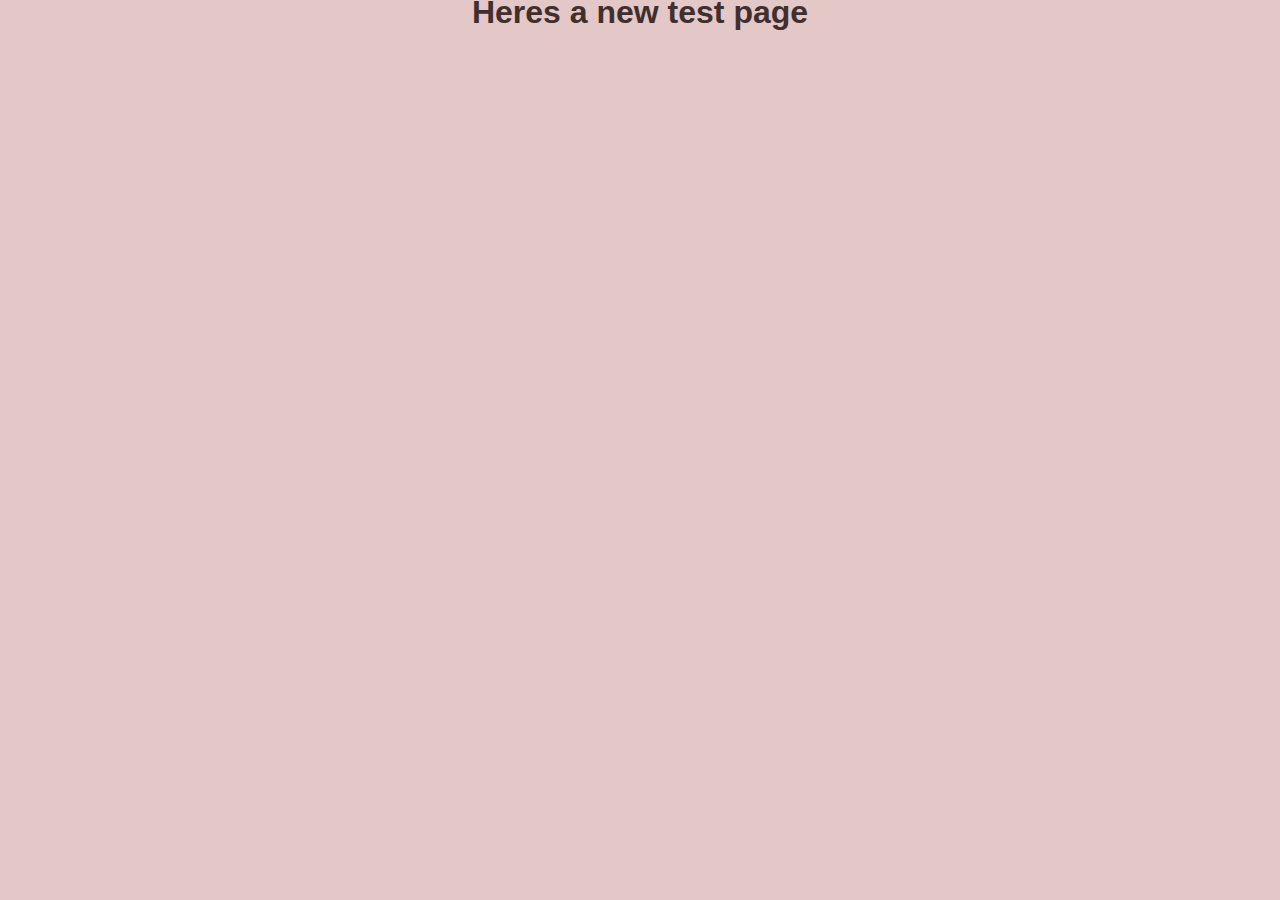
<file: testpage.html>
<!DOCTYPE html>
<html lang="en">
<head>
    <meta charset="UTF-8">
    <meta http-equiv="X-UA-Compatible" content="IE=edge">
    <meta name="viewport" content="width=device-width, initial-scale=1.0">
    <link href="styes.css" rel="stylesheet" type="text/css" />
    <title>Test Page</title>
</head>
<body>
  <h1>  Heres a new test page</h1>
</body>
</html>
</file>
<file: styes.css>
@charset "UTF-8";
* {
	margin: 0px;
	padding: 0px;
}
body {
	font-family: Verdana, Geneva, sans-serif;
	font-size: 100%;
	line-height: 1.6em;
	color: #402f2f;
	background-color: #e4c7c7;
	text-align: center;
}
header {
	font-size: 3em;
	line-height: 150px;
	color: rgb(208, 136, 42);
	background-color: #d0c5c5;
	height: 150px;
	width: 800px;
}
#container {
	margin-right: auto;
	margin-left: auto;
	background-color: #c19a9a;
	width: 800px;
	overflow: hidden;
	margin-top: 30px;
	margin-bottom:30px;
}
#sidebar {
	background-color: #dcb3b3;
	text-align: left;
	float: left;
	width: 150px;
	padding-left: 20px;
	border-right-width: 1px;
	border-right-style: inset;
	border-right-color: #595454;
}
#sidebar ul {
	padding-left: 15px;
	list-style-type: none;
	margin-top: 30px;
	margin-bottom: 30px;
}
#sidebar ul li {
	font-size: 0.8em;
	line-height: 1.2em;
	margin-bottom: 1.2em;
}
#maincontent {
	font-size: .8em;
	background-color: #f0cdcd;
	text-align: left;
	float: right;
	width: 580px;
	padding-top: 30px;
	padding-right: 20px;
	padding-bottom: 30px;
	padding-left: 20px;
}
#sidebar ul li a:hover {
	color: rgb(224, 136, 77);
	text-decoration: underline;
}
#sidebar ul li a {
	font-weight: bold;
	color: rgb(34, 34, 196);
	text-decoration: none;
}
p {
	margin-bottom: .7em;
}
footer {
	width: 800px;
	padding: 20px 0 20px 0;
	clear:both;
	font-size:.7em;
}
p img {
	padding: 0;
	max-width: 100%;
	}
img.centered {
	display: block;
	margin-left: auto;
	margin-right: auto;
	}

img.alignright {
	padding: 4px;
	margin: 0 0 2px 7px;
	display: inline;
	}

img.alignleft {
	padding: 4px;
	margin: 0 7px 2px 0;
	display: inline;
	}

.alignright {
	float: right;
	}

.alignleft {
	float: left
	}
/* adding some stuff lololol. did you know that i can add stuff? well, i can add things. */
</file>
